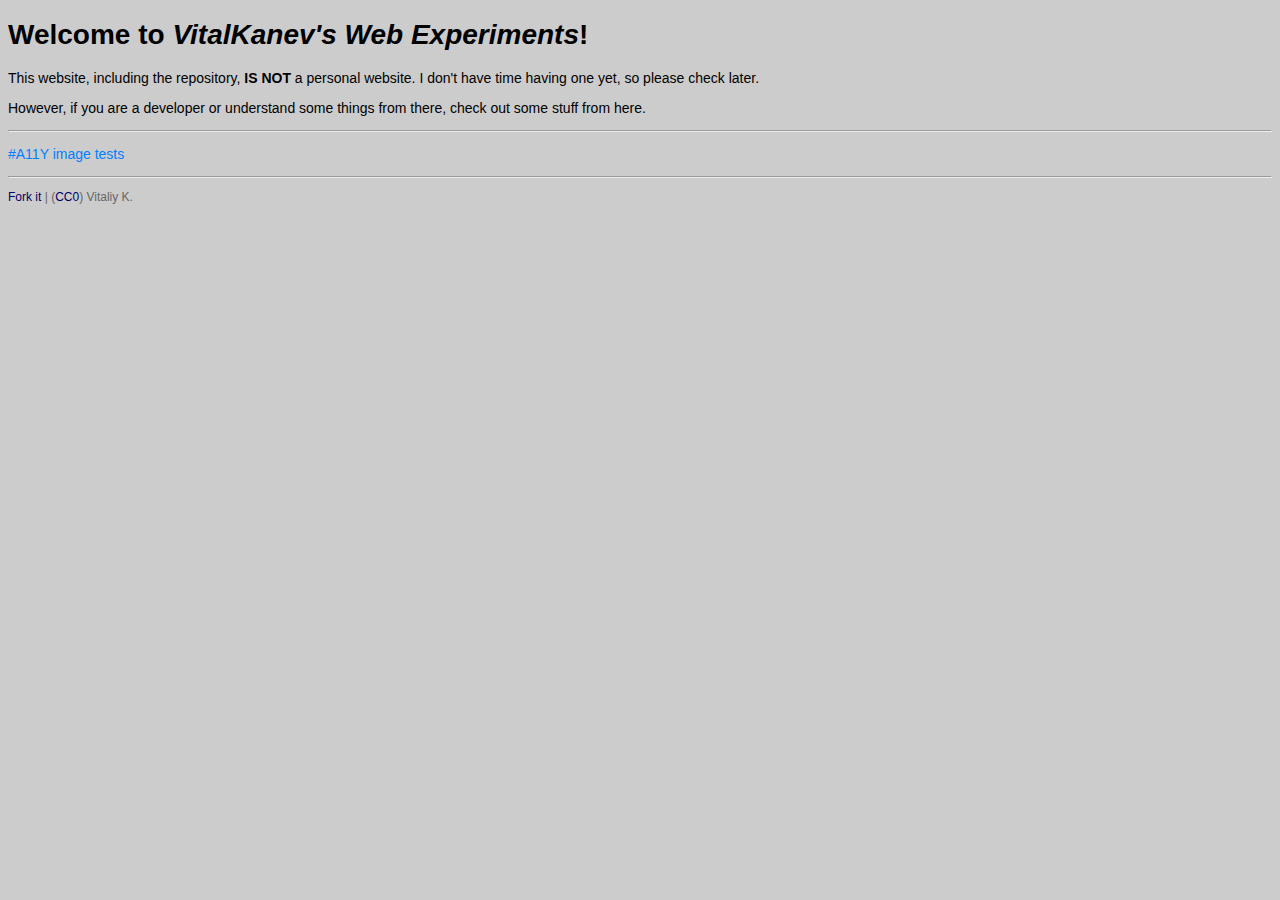
<file: index.html>
﻿<!DOCTYPE html>
<html lang="en" xmlns="http://www.w3.org/1999/xhtml">
    <head>
        <title>Web Experiments by VitalKanev</title>
        <link rel="stylesheet" type="text/css" href="meta.css" />
        <meta name="viewport" content="width=device-width, initial-scale=1" />
        <meta http-equiv="Content-Type" content="text/html;charset=UTF-8" />
    </head>
    <body>
        <h1>Welcome to <i>VitalKanev's Web Experiments</i>!</h1>
        <p>This website, including the repository, <b>IS NOT</b> a personal
        website. I don't have time having one yet, so please check later.</p>
        <p>However, if you are a developer or understand some things from
        there, check out some stuff from here.</p>
        <!--<p>
            By the way I don't like using Bootstrap, Bulma (woah no! Confusion
            warning!) or any frameworks. I understand CSS 100% myself, so
            please DON'T ask me about frameworks!
        </p>-->
        <hr />
        <p><a href="a11y/">#A11Y image tests</a></p>
        <hr />
        <p class="footerman">
            <a href="https://github.com/vitalkanev/vitalkanev.github.io" target="_blank">Fork it</a> |
            (<a href="https://creativecommons.org/publicdomain/zero/1.0" target="_blank">CC0</a>)
            Vitaliy K.
        </p>
    </body>
</html>
</file>
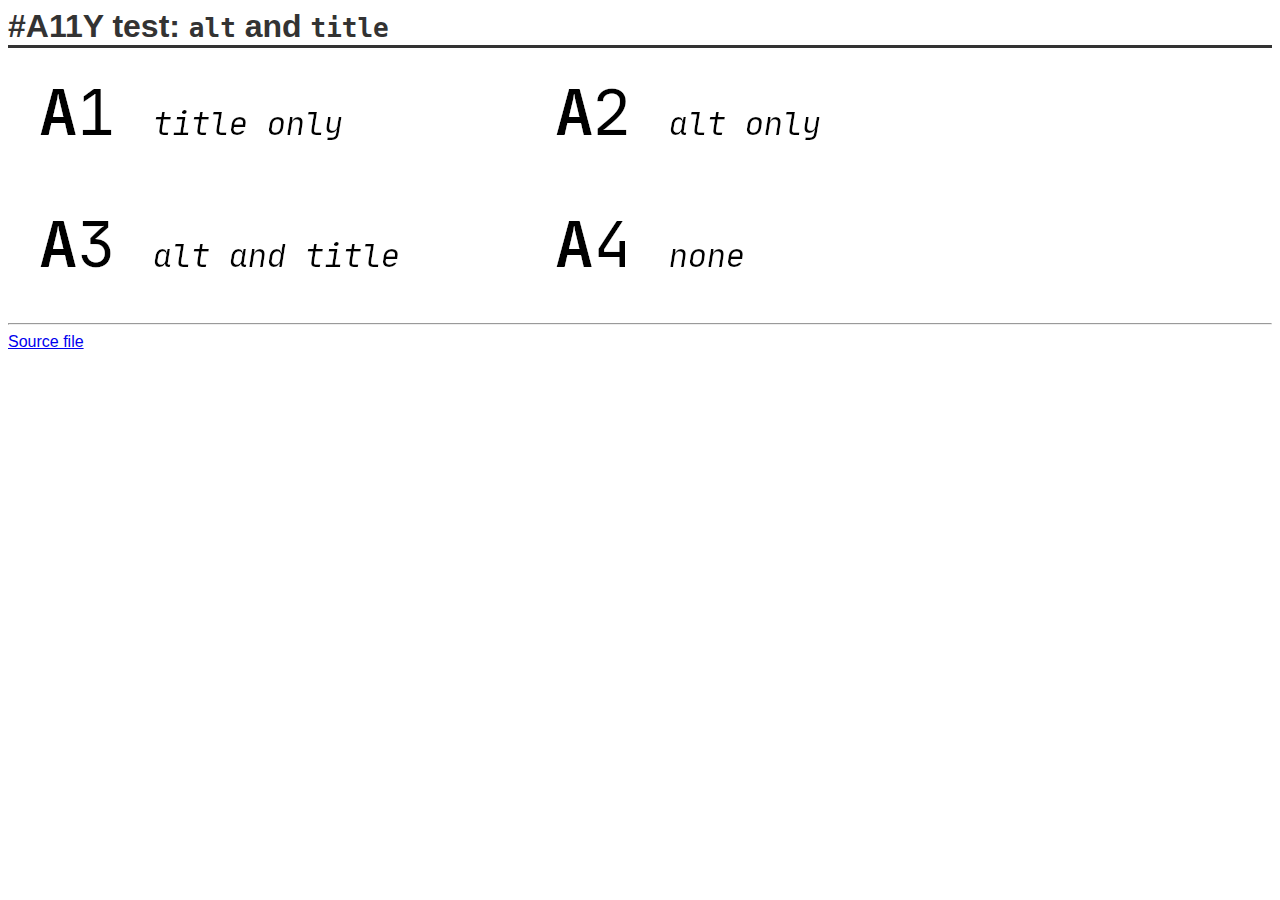
<file: a11y/index.html>
<!DOCTYPE html>
<html lang="en" xmlns="http://www.w3.org/1999/xhtml">
    <head>
        <meta charset="utf-8" />
        <title>A11Y testing</title>
        <meta name="viewport" content="width=device-width, initial-scale=1" />
        <style type="text/css">
        body {
            font-size: 0,85em;
            font-family: Ubuntu, Roboto, Tahoma, sans-serif;
        }
        
        h1 {
            margin-top: 0;
            border-bottom: 3px solid #333333;
            color: #333333;
            margin-bottom: 3px;
        }
        </style>
    </head>
    <body>
        <h1>#A11Y test: <code>alt</code> and <code>title</code></h1>
        <img src="a1.png" title="A1: Title text only" />
        <img src="a2.png" alt="A2: Alt text only" />
        <img src="a3.png" alt="A3: Both alt and title text" title="A3: Alt and title" />
        <img src="a4.png" />
        
        <hr />
        <a href="Sources/">Source file</a>
    </body>
</html>
</file>
<file: meta.css>
﻿body {
    font-family: Ubuntu, Tahoma, Arial, Helvetica, "Bitstream Vera Sans", sans-serif;
    font-size: 14px;
    background-color: #cccccc;
    color: #000000;
}

a {
    color: #0080ff;
    text-decoration: none;
}

.footerman {
    font-size: 12px;
    color: #666666;
}

.footerman a {
    color: #000066;
}
</file>
